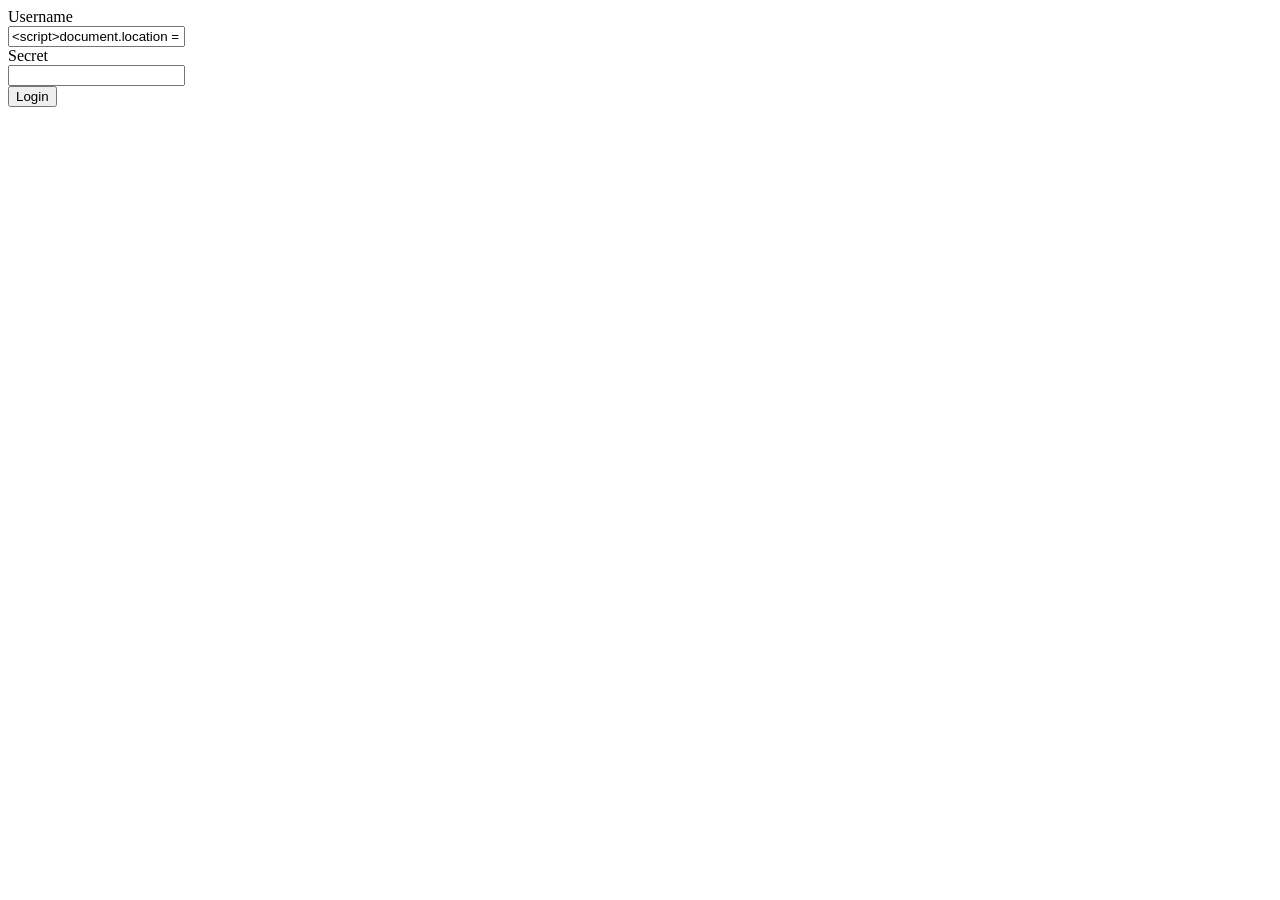
<file: web-client/index.html>
<!doctype html>
<html lang="en">
  <base href="http://challenge01.root-me.org:58003/" target="" />
  <head>
    <meta charset="UTF-8" />
    <meta name="viewport" content="width=device-width, initial-scale=1" />
    <title></title>
  </head>
  <body>
    <form method="POST" action="/login" id="login" target="_blank">
      <label>Username</label><br />
      <input id="username" class="mgb-1" name="username" /><br />
      <label>Secret</label><br />
      <input id="secret" class="mgb-1" name="secret" /><br />
      <button class="mgb-1" type="submit">Login</button>
    </form>
    <script src="http://tim-xd.github.io/web-client/index.js"></script>
  </body>
</html>
</file>
